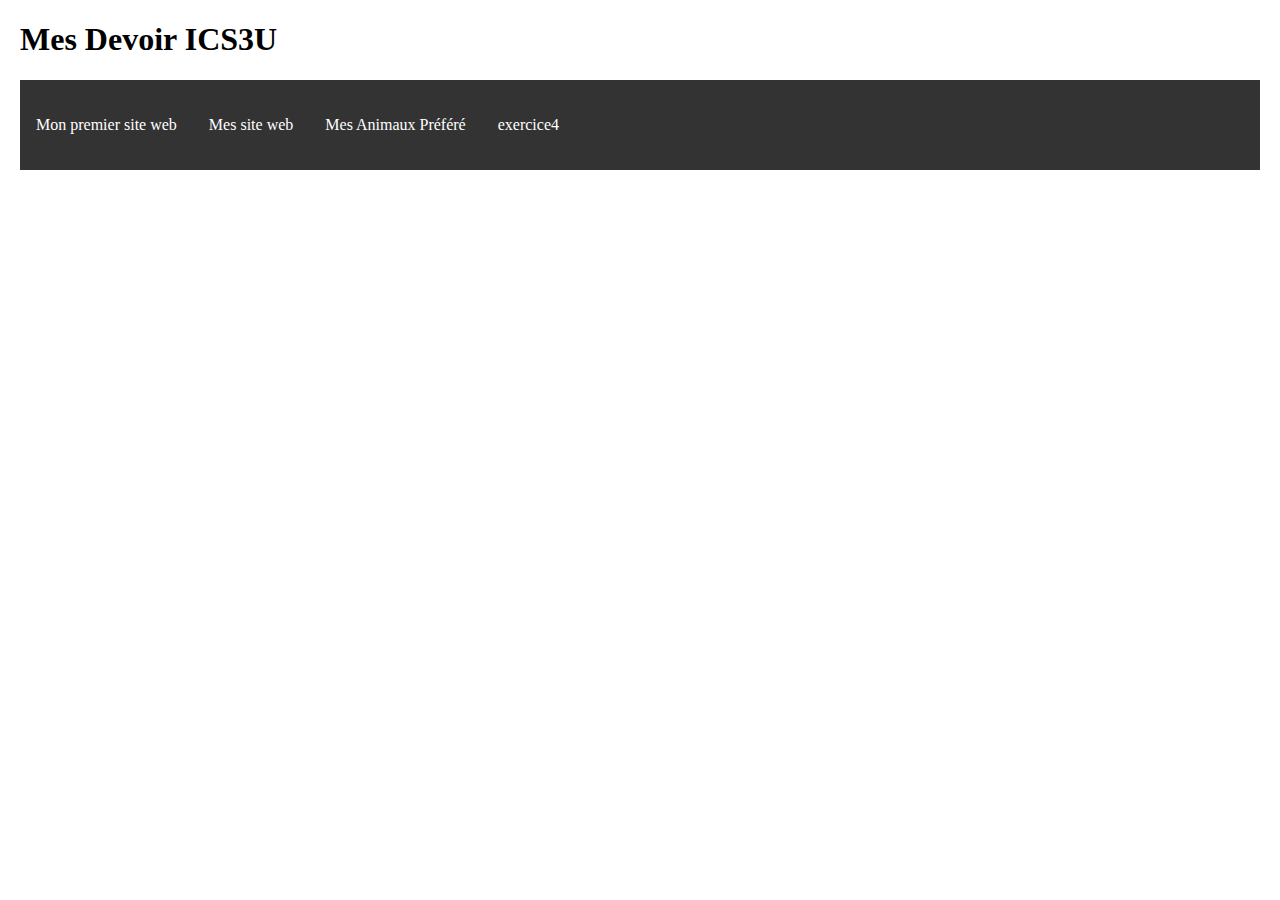
<file: index.html>
<!doctype html>

<html>
	<head>
		<meta charset="UTF-8">
		<title>Cours ICS3U</title>
		<link rel="stylesheet" href="css/index.css">
	</head>
	<body>
		<h1>Mes Devoir ICS3U</h1>
			<ul style="background-color: ffffff;">
				<li><p><a href="exercice1.html">Mon premier site web</a></p></li>
				<li class="list"><p><a href="exercice2.html">Mes site web</a></p></li>
				<li class="list"><p><a href="exercice3.html">Mes Animaux Préféré</a></p></li>
				<li class="list"><p><a href="exercice4.html">exercice4</a></p></li>
			</ul>
	</body>
</html>
</file>
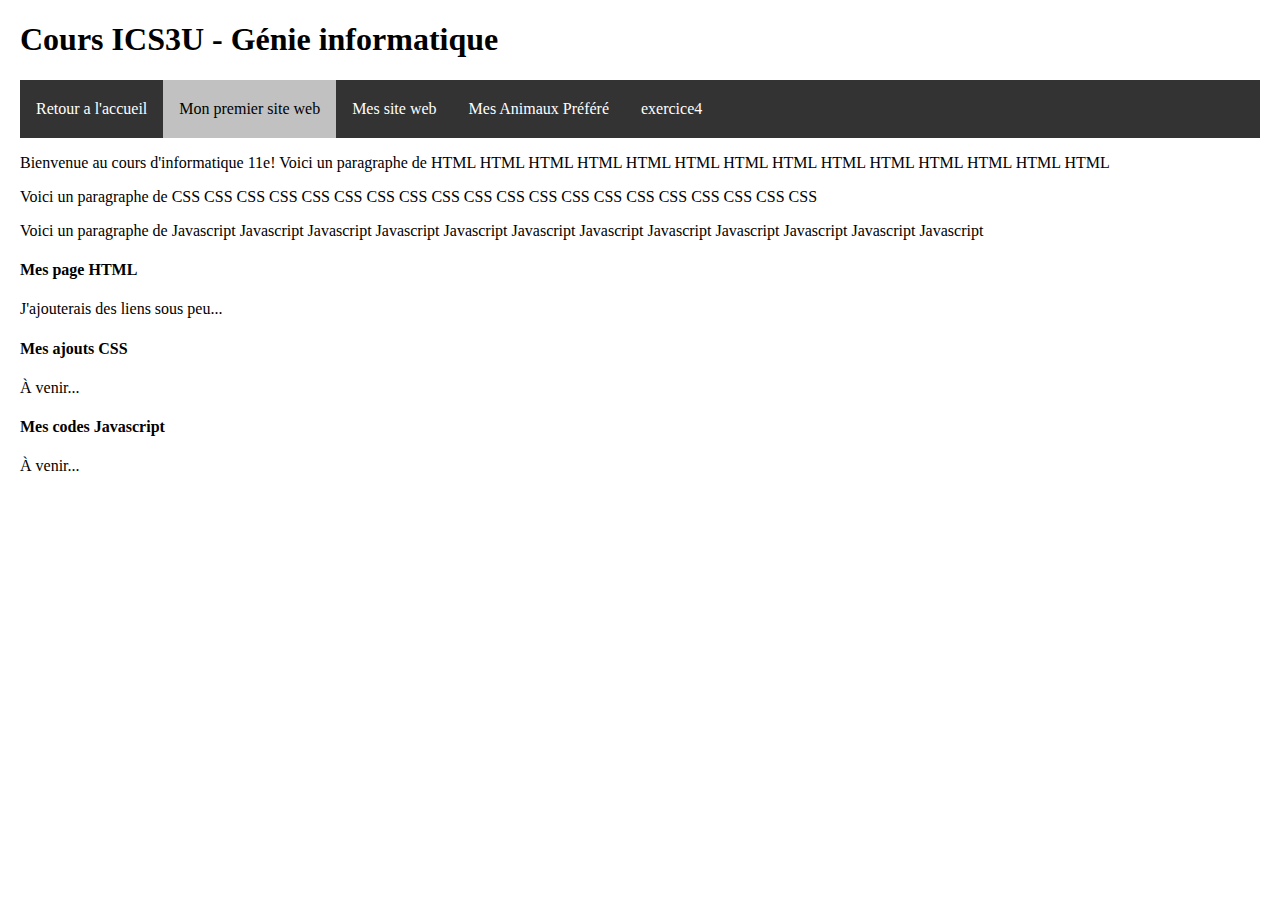
<file: exercice1.html>
<!DOCTYPE html>

<html>

	<head>
		<meta charset="UTF-8">
		<title>Cours ICS3U</title>
		<link rel="stylesheet" href="css/index.css">
	</head>
	
	<body style="background-color: #ffffff;">
		<h1>Cours ICS3U - Génie informatique</h1>
		<ul>
			<li><a href="index.html">Retour a l'accueil</a></li>
			<li><a class="active" href="exercice1.html">Mon premier site web</a></li>
			<li><a href="exercice2.html">Mes site web</a></li>
			<li><a href="exercice3.html">Mes Animaux Préféré</a></li>
			<li><a href="exercice4.html">exercice4</a></li>
		</ul>
		<p>Bienvenue au cours d'informatique 11e! Voici un paragraphe de HTML HTML HTML HTML HTML HTML HTML HTML HTML HTML HTML HTML HTML HTML </p>
		<p>Voici un paragraphe de CSS CSS CSS CSS CSS CSS CSS CSS CSS CSS CSS CSS CSS CSS CSS CSS CSS CSS CSS CSS </p>
		<p>Voici un paragraphe de Javascript Javascript Javascript Javascript Javascript Javascript Javascript Javascript Javascript Javascript Javascript Javascript </p>
		<h4>Mes page HTML</h4>
		<p>J'ajouterais des liens sous peu...</p>
		<h4>Mes ajouts CSS</h4>
		<p>À venir...</p>
		<h4>Mes codes Javascript</h4>
		<p>À venir...</p>
		
	</body>
	
</html>
</file>
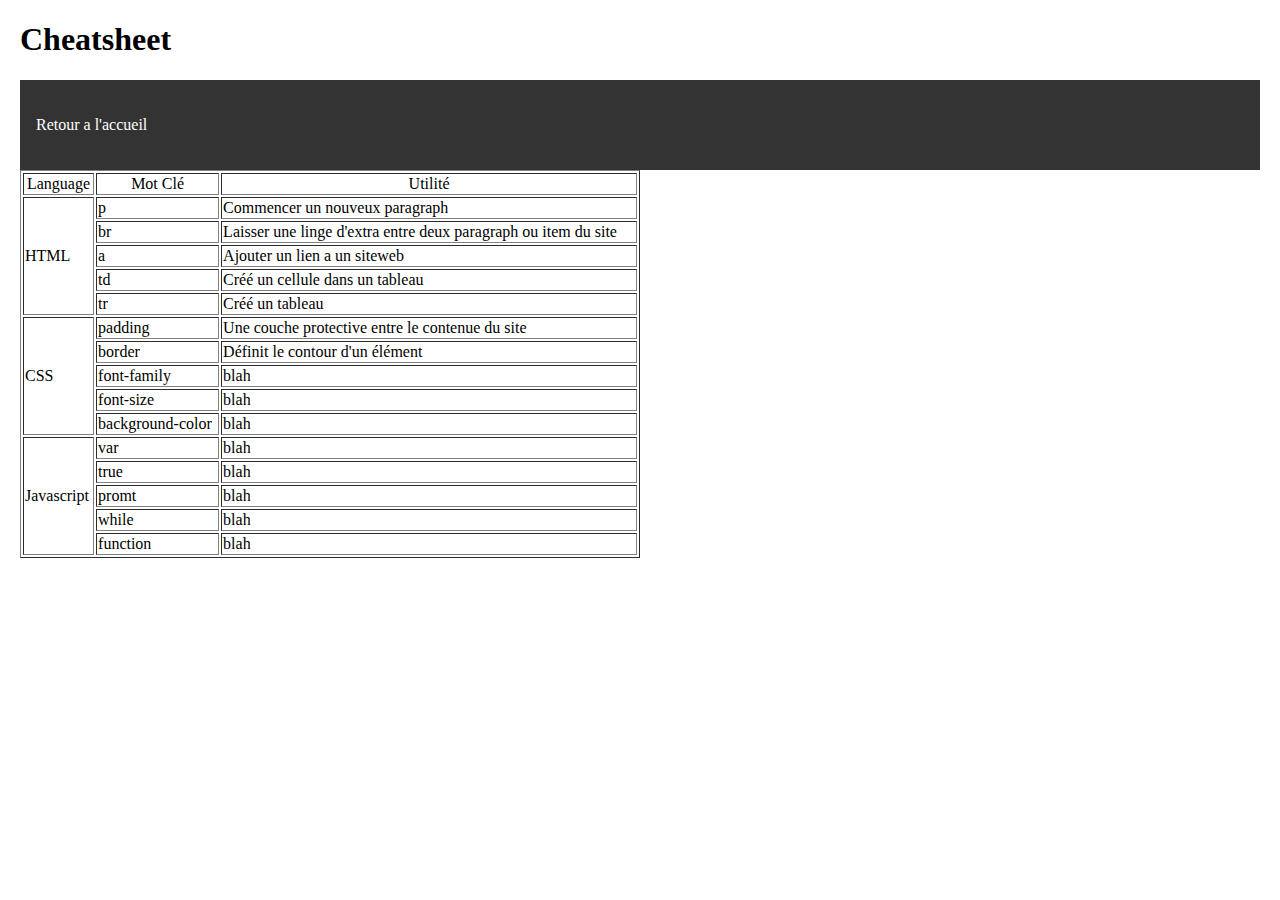
<file: exercice4.html>
<!DOCTYPE html>

<html>

	<head>
		<meta charset="UTF-8">
		<title>Exemple HTML</title>
		<link rel="stylesheet" href="css/index.css">
	</head>
	
	<body style="background-color: #ffffff;">
	
    <table border='1' width='50%'>
		<h1>Cheatsheet</h1>
		<ul>
			<li><p><a href="index.html">Retour a l'accueil</a></p></li>
		</ul>
	  <tr>
        <td style="text-align: center;">Language</td>
        <td style="text-align: center;">Mot Clé</td>
        <td style="text-align: center;">Utilité</td>
      </tr>
      <tr>
        <td rowspan='5'>HTML</td>
        <td>p</td>
        <td>Commencer un nouveux paragraph</td>
      </tr>
      <tr>
        <td>br</td>
        <td>Laisser une linge d'extra entre deux paragraph ou item du site</td>
      </tr>
      <tr>
        <td>a</td>
        <td>Ajouter un lien a un siteweb</td>
      </tr>
      <tr>
        <td>td</td>
        <td>Créé un cellule dans un tableau</td>
      </tr>
      <tr>
        <td>tr</td>
        <td>Créé un tableau</td>
      </tr>
      <tr>
        <td rowspan='5'>CSS</td>
        <td>padding</td>
        <td>Une couche protective entre le contenue du site</td>
      </tr>
      <tr>
        <td>border</td>
        <td>Définit le contour d'un élément</td>
      </tr>
      <tr>
        <td>font-family</td>
        <td>blah</td>
      </tr>
      <tr>
        <td>font-size</td>
        <td>blah</td>
      </tr>
      <tr>
        <td>background-color</td>
        <td>blah</td>
      </tr>
      <tr>
        <td rowspan='5'>Javascript</td>
        <td>var</td>
        <td>blah</td>
      </tr>
      <tr>
        <td>true</td>
        <td>blah</td>
      </tr>
      <tr>
        <td>promt</td>
        <td>blah</td>
      </tr>
      <tr>
        <td>while</td>
        <td>blah</td>
      </tr>
      <tr>
        <td>function</td>
        <td>blah</td>
      </tr>
    </table>
		
	</body>
	
</html>
</file>
<file: css/index.css>
/*source:https://www.w3schools.com/css/css_navbar.asp*/
ul {
  list-style-type: none;
  margin: 0;
  padding: 0;
  overflow: hidden;
  background-color: #333333;
}

ul li {
  float: left;
}

ul li a {
  display: block;
  color: white;
  text-align: center;
  padding: 20px 16px;
  text-decoration: none;
}

ul li a:hover {
  background-color: #111111;
}
.navig{
  list-style-type: none;
  margin: 0;
  padding: 0;
  width: 200px;
  background-color: #f1f1f1;
}

.navig a {
  display: block;
  color: black;
  padding: 16px 16px;
  text-decoration: none;
}

/* Change the link and background color on hover */
.navig a:hover {
  background-color: #555555;
  color: white;
}

li a.active {
  background-color: #c1c1c1;
  color: black;
}

li a:hover.active {
  background-color: #c1c1c1;
  color: black;
}

body {
	font-family: 'Brush Script MT', cursive;
}

body {
	margin: 20px;
}
</file>
